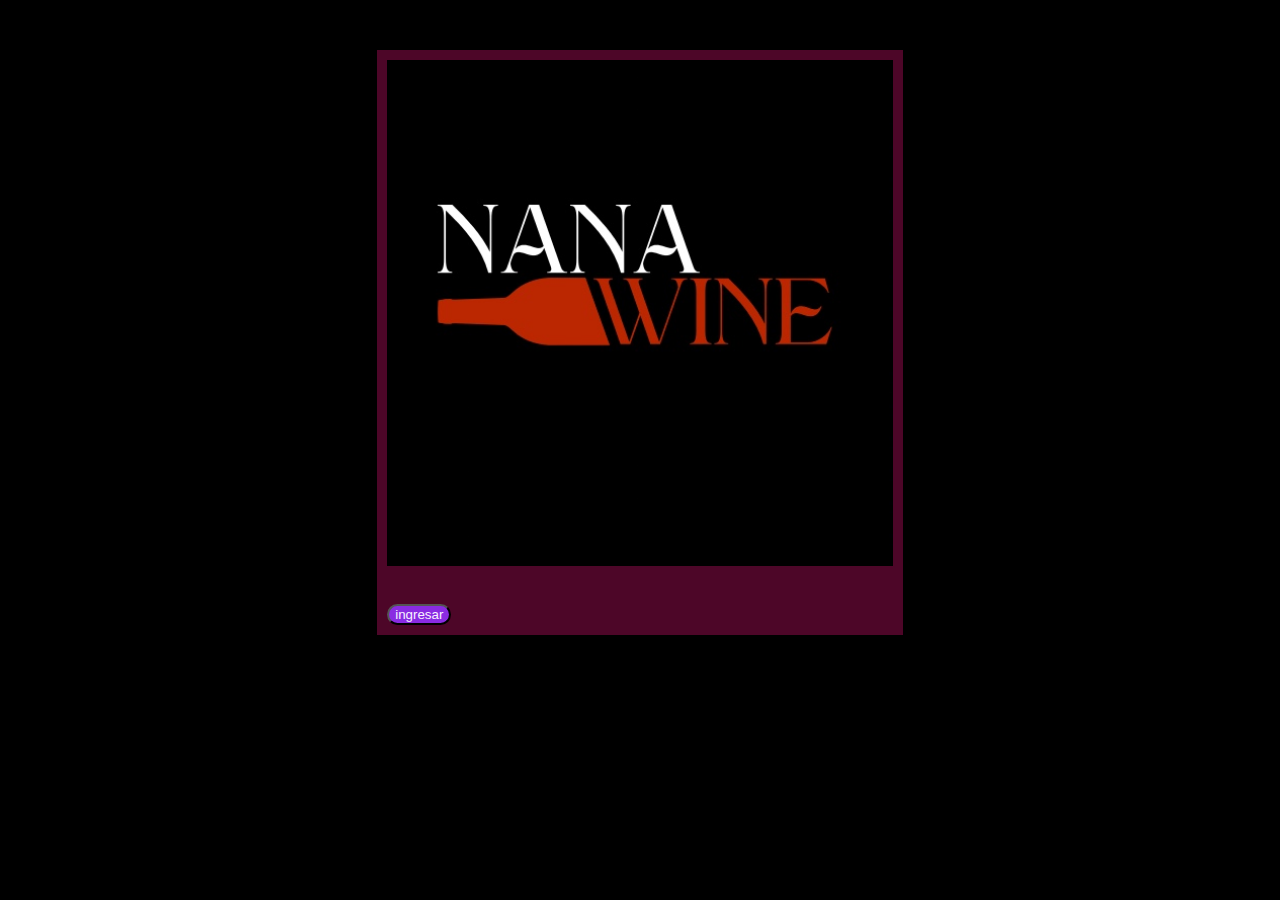
<file: index.html>
<!DOCTYPE html>
<html lang="en">
  <head>
    <meta charset="UTF-8" />
    <meta http-equiv="X-UA-Compatible" content="IE=edge" />
    <meta name="viewport" content="width=device-width, initial-scale=1.0" />
    <link rel="stylesheet" href="/style.css" />
    <style>
      img {
        transition: opacity 0.5s ease-in-out; /* Transición suave de opacidad */
      }
    </style>
    <title>Nana Wine</title>
  </head>
  <body>
    <header>
      <nav></nav>
    </header>
    <main>
      <div class="Centro">
        <img
          id="imagen"
          src="/img/WhatsApp Image 2024-05-31 at 21.04.20.jpeg"
          alt=""
        />
        <script>
          // Función para hacer parpadear la imagen
          function parpadear() {
            var imagen = document.getElementById("imagen");
            if (imagen.style.opacity === "0") {
              imagen.style.opacity = "1"; // Si la opacidad es 0, establecerla en 1
            } else {
              imagen.style.opacity = "0"; // Si la opacidad es 1, establecerla en 0
            }
          }

          // Llamamos a la función cada cierto intervalo para crear el efecto de parpadeo
          setInterval(parpadear, 3000); // Cambia el valor para ajustar la velocidad del parpadeo
        </script>
        <br />
        <a href="/NanaWine.html"><button>ingresar</button></a>
      </div>
    </main>
    <footer></footer>
  </body>
</html>
</file>
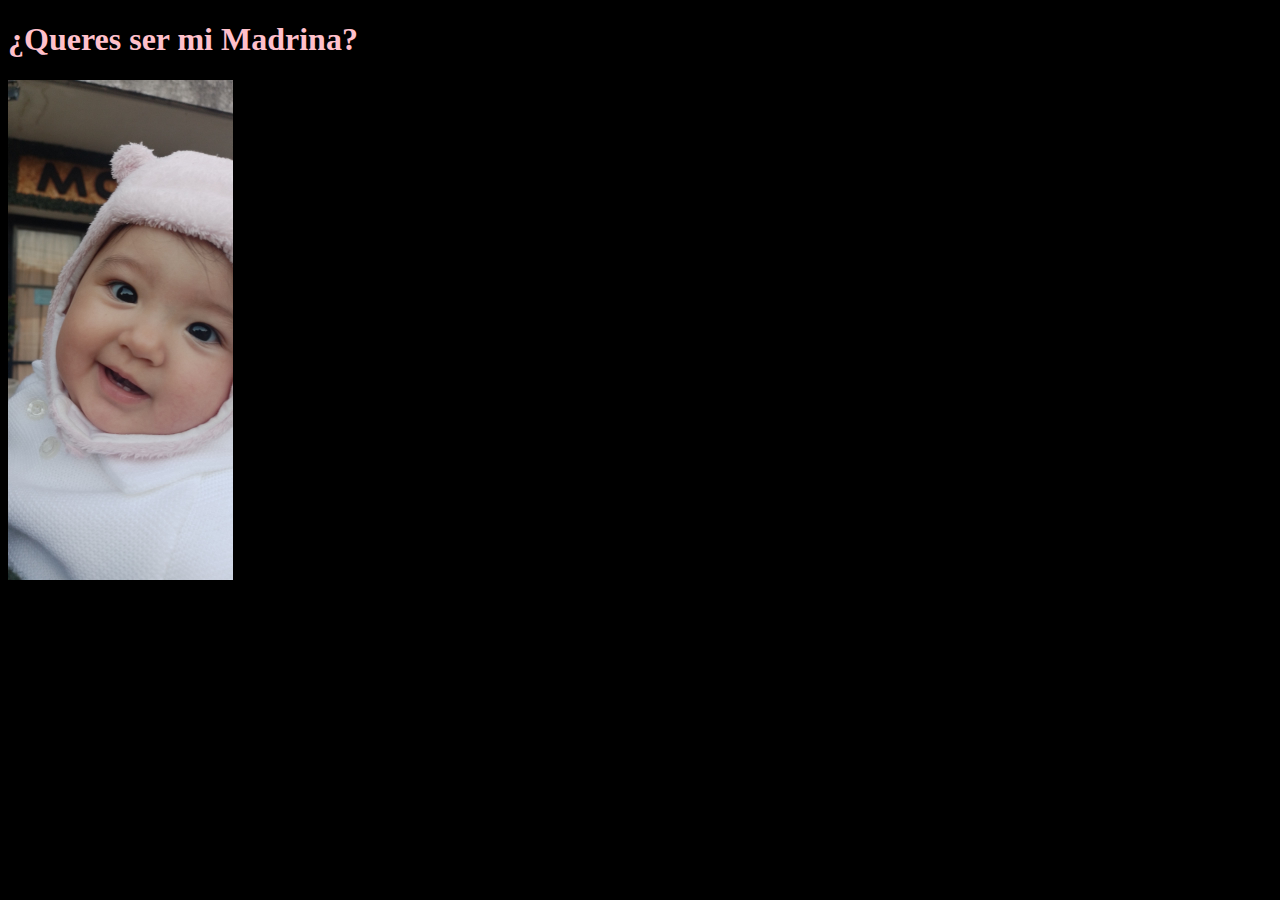
<file: NanaWine.html>
<!DOCTYPE html>
<html lang="en">
<head>
    <meta charset="UTF-8">
    <meta http-equiv="X-UA-Compatible" content="IE=edge">
    <meta name="viewport" content="width=device-width, initial-scale=1.0">
    <link rel="stylesheet" href="/style.css">
    <title>Document</title>
</head>
<body>
<header></header>
<main>
    <h1>¿Queres ser mi Madrina?</h1>
    <img id="Luchy" src="/img/WhatsApp Image 2024-06-01 at 22.51.05.jpeg" alt="">
</main>
<footer></footer>    
</body>
</html>
</file>
<file: style.css>
body {
  background-color: black;
}
header {
  color: rebeccapurple;
}

div {
  display: flex;
  flex-direction: column;
  gap: 10px;
  width: 40%;
  margin: 0px auto;
  margin-top: 50px;
  background-color: rgb(77, 6, 40);
  padding: 10px;
}
button {
  background-color: blueviolet;
  color: rgb(248, 240, 255);
  border-radius: 15px;
  justify-content: center;
  align-items: center;
}
h1{
    color: pink;
}
#Luchy{
    height: 500px;
}
</file>
